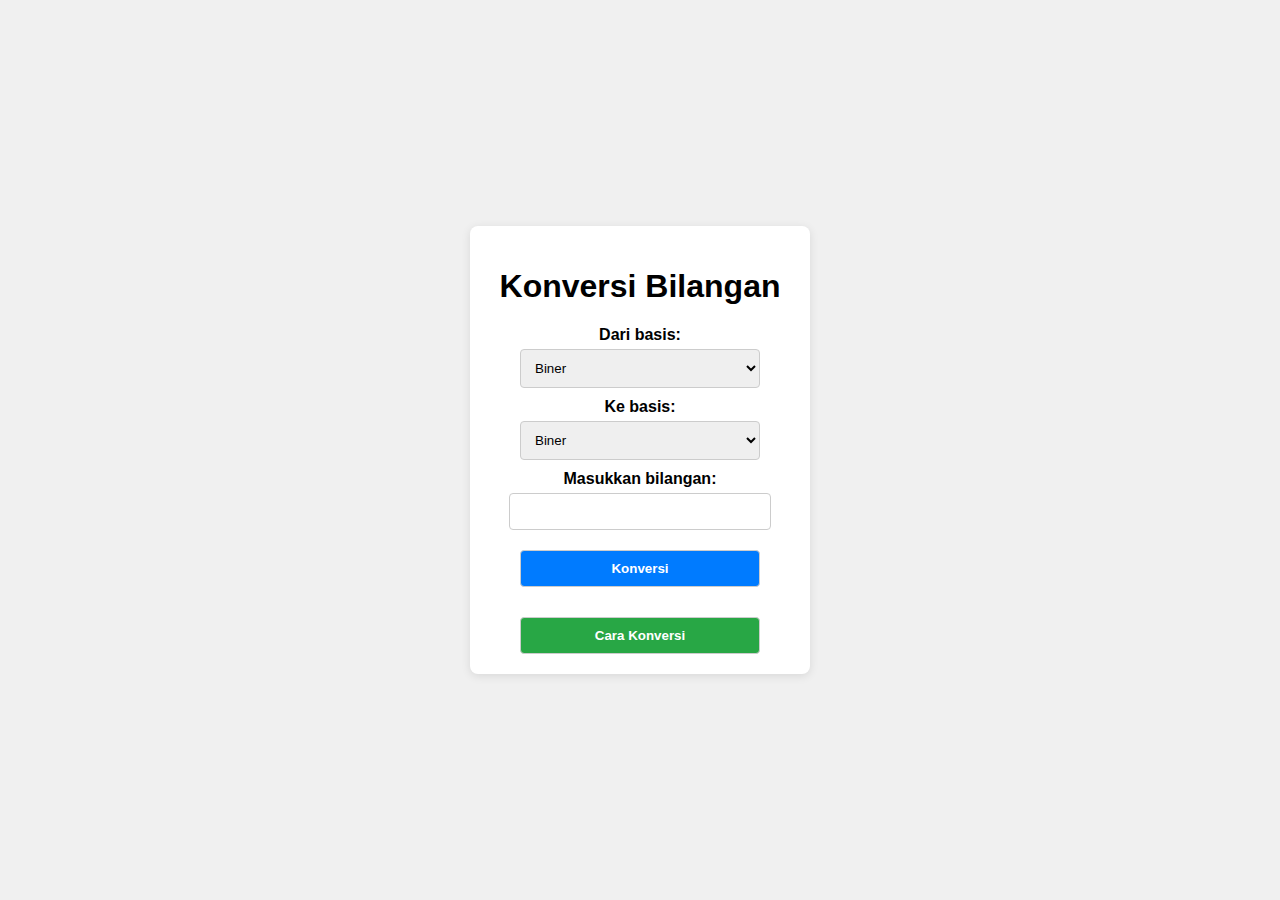
<file: index.html>
<!DOCTYPE html>
<html lang="en">
<head>
    <meta charset="UTF-8">
    <meta name="viewport" content="width=device-width, initial-scale=1.0">
    <title>Konversi Bilangan</title>
    <link rel="stylesheet" href="style.css">
</head>
<body>
    <div class="container">
        <h1>Konversi Bilangan</h1>
        <label for="fromBase">Dari basis:</label>
        <select id="fromBase">
            <option value="b">Biner</option>
            <option value="o">Oktal</option>
            <option value="d">Desimal</option>
            <option value="h">Heksadesimal</option>
        </select>

        <label for="toBase">Ke basis:</label>
        <select id="toBase">
            <option value="b">Biner</option>
            <option value="o">Oktal</option>
            <option value="d">Desimal</option>
            <option value="h">Heksadesimal</option>
        </select>

        <label for="number">Masukkan bilangan:</label>
        <input type="text" id="number">

        <button onclick="convert()">Konversi</button>

        <p id="result"></p>

        <!-- Teks Cara -->
        <button class="show-steps-btn" onclick="toggleSteps()">Cara Konversi</button>
        <div id="steps" class="steps" style="display: none;">
            <h2>Langkah-langkah Konversi</h2>
            <h6>By kholik</h6>
            <p id="conversionSteps"></p>
        </div>
    </div>

    <script src="script.js"></script>
</body>
</html>
</file>
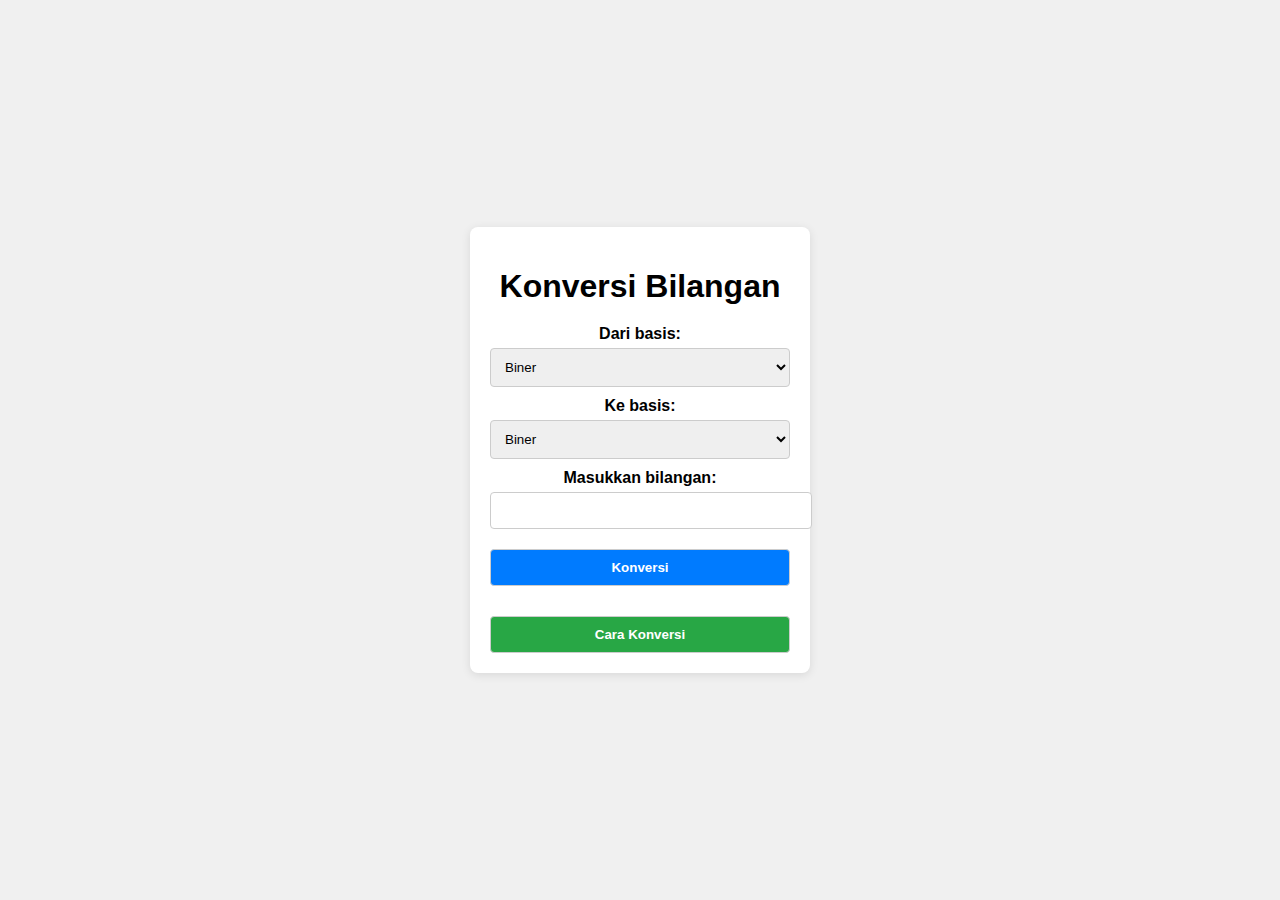
<file: ubahBilanganKomputer.html>
<!DOCTYPE html>
<html lang="en">
<head>
    <meta charset="UTF-8">
    <meta name="viewport" content="width=device-width, initial-scale=1.0">
    <title>Konversi Bilangan</title>
    <style>
        body {
            font-family: Arial, sans-serif;
            background-color: #f0f0f0;
            display: flex;
            justify-content: center;
            align-items: center;
            height: 100vh;
            margin: 0;
        }

        .container {
            background-color: white;
            padding: 20px;
            border-radius: 8px;
            box-shadow: 0 2px 10px rgba(0, 0, 0, 0.1);
            text-align: center;
            width: 300px;
        }

        h1 {
            margin-bottom: 20px;
        }

        label {
            display: block;
            margin-top: 10px;
            font-weight: bold;
        }

        input, select, button {
            width: 100%;
            padding: 10px;
            margin-top: 5px;
            border-radius: 4px;
            border: 1px solid #ccc;
        }

        button {
            background-color: #007bff;
            color: white;
            font-weight: bold;
            cursor: pointer;
            margin-top: 20px;
        }

        button:hover {
            background-color: #0056b3;
        }

        .show-steps-btn {
            background-color: #28a745;
            margin-top: 10px;
        }

        .show-steps-btn:hover {
            background-color: #218838;
        }

        .steps {
            margin-top: 20px;
            text-align: left;
        }

        p#result {
            margin-top: 20px;
            font-size: 1.2em;
            font-weight: bold;
        }

        h2 {
            font-size: 1.5em;
            margin-bottom: 10px;
        }

        p#conversionSteps {
            background-color: #f8f9fa;
            padding: 10px;
            border-radius: 4px;
            border: 1px solid #ccc;
        }

    </style>
</head>
<body>
    <div class="container">
        <h1>Konversi Bilangan</h1>
        <label for="fromBase">Dari basis:</label>
        <select id="fromBase">
            <option value="b">Biner</option>
            <option value="o">Oktal</option>
            <option value="d">Desimal</option>
            <option value="h">Heksadesimal</option>
        </select>

        <label for="toBase">Ke basis:</label>
        <select id="toBase">
            <option value="b">Biner</option>
            <option value="o">Oktal</option>
            <option value="d">Desimal</option>
            <option value="h">Heksadesimal</option>
        </select>

        <label for="number">Masukkan bilangan:</label>
        <input type="text" id="number">

        <button onclick="convert()">Konversi</button>

        <p id="result"></p>

        <!-- Teks Cara -->
        <button class="show-steps-btn" onclick="toggleSteps()">Cara Konversi</button>
        <div id="steps" class="steps" style="display: none;">
            <h2>Langkah-langkah Konversi</h2>
            <p id="conversionSteps"></p>
        </div>
    </div>

    <script>
        function convert() {
            const fromBase = document.getElementById('fromBase').value;
            const toBase = document.getElementById('toBase').value;
            const number = document.getElementById('number').value.trim();
            let decimalNumber;
            let steps = "";

            try {
                // Konversi dari basis asal ke desimal
                if (fromBase === 'b') {
                    decimalNumber = parseInt(number, 2);
                    steps += `Konversi biner ${number} ke desimal:\n`;
                } else if (fromBase === 'o') {
                    decimalNumber = parseInt(number, 8);
                    steps += `Konversi oktal ${number} ke desimal:\n`;
                } else if (fromBase === 'd') {
                    decimalNumber = parseInt(number, 10);
                    steps += `Nomor sudah dalam desimal: ${number}\n`;
                } else if (fromBase === 'h') {
                    decimalNumber = parseInt(number, 16);
                    steps += `Konversi heksadesimal ${number} ke desimal:\n`;
                }

                if (isNaN(decimalNumber)) {
                    throw new Error("Format angka tidak valid untuk basis yang dipilih.");
                }

                steps += `Nilai desimal adalah: ${decimalNumber}\n\n`;

                // Konversi dari desimal ke basis tujuan
                let result;
                if (toBase === 'b') {
                    result = decimalNumber.toString(2);
                    steps += `Langkah-langkah konversi dari desimal ${decimalNumber} ke biner:\n`;
                    steps += convertDecimalToBinarySteps(decimalNumber);
                } else if (toBase === 'o') {
                    result = decimalNumber.toString(8);
                    steps += `Langkah-langkah konversi dari desimal ${decimalNumber} ke oktal:\n`;
                    steps += convertDecimalToOctalSteps(decimalNumber);
                } else if (toBase === 'd') {
                    result = decimalNumber.toString(10);
                    steps += `Nomor sudah dalam desimal: ${result}\n`;
                } else if (toBase === 'h') {
                    result = decimalNumber.toString(16);
                    steps += `Langkah-langkah konversi dari desimal ${decimalNumber} ke heksadesimal:\n`;
                    steps += convertDecimalToHexSteps(decimalNumber);
                }

                document.getElementById('result').innerText = `Hasil: ${result}`;
                document.getElementById('conversionSteps').innerText = steps;
            } catch (e) {
                document.getElementById('result').innerText = `Error: ${e.message}`;
                document.getElementById('conversionSteps').innerText = "";
            }
        }

        function convertDecimalToBinarySteps(decimalNumber) {
            let steps = "";
            let num = decimalNumber;
            let stepNumber = 1;

            while (num > 0) {
                let remainder = num % 2;
                steps += `Langkah ${stepNumber}: Bagi ${num} dengan 2, hasil bagi = ${Math.floor(num / 2)}, sisa = ${remainder}\n`;
                num = Math.floor(num / 2);
                stepNumber++;
            }

            return steps;
        }

        function convertDecimalToOctalSteps(decimalNumber) {
            let steps = "";
            let num = decimalNumber;
            let stepNumber = 1;

            while (num > 0) {
                let remainder = num % 8;
                steps += `Langkah ${stepNumber}: Bagi ${num} dengan 8, hasil bagi = ${Math.floor(num / 8)}, sisa = ${remainder}\n`;
                num = Math.floor(num / 8);
                stepNumber++;
            }

            return steps;
        }

        function convertDecimalToHexSteps(decimalNumber) {
            let steps = "";
            let num = decimalNumber;
            let stepNumber = 1;

            while (num > 0) {
                let remainder = num % 16;
                let hexDigit = remainder.toString(16).toUpperCase();
                steps += `Langkah ${stepNumber}: Bagi ${num} dengan 16, hasil bagi = ${Math.floor(num / 16)}, sisa = ${remainder} (hex: ${hexDigit})\n`;
                num = Math.floor(num / 16);
                stepNumber++;
            }

            return steps;
        }

        function toggleSteps() {
            const stepsElement = document.getElementById('steps');
            if (stepsElement.style.display === "none") {
                stepsElement.style.display = "block";
            } else {
                stepsElement.style.display = "none";
            }
        }

    </script>
</body>
</html>
</file>
<file: style.css>
body {
    font-family: Arial, sans-serif;
    background-color: #f0f0f0;
    display: flex;
    justify-content: center;
    align-items: center;
    height: 100vh;
    margin: 0;
}

.container {
    background-color: white;
    padding: 20px;
    border-radius: 8px;
    box-shadow: 0 2px 10px rgba(0, 0, 0, 0.1);
    text-align: center;
    width: 300px;
}

h6 {
    margin: -10px 0 20px 0;
}

label {
    display: block;
    margin-top: 10px;
    font-weight: bold;
}

input, select, button {
    width: 80%;
    padding: 10px;
    margin-top: 5px;
    border-radius: 4px;
    border: 1px solid #ccc;
}

button {
    background-color: #007bff;
    color: white;
    font-weight: bold;
    cursor: pointer;
    margin-top: 20px;
}

button:hover {
    background-color: #0056b3;
}

.show-steps-btn {
    background-color: #28a745;
    margin-top: 10px;
}

.show-steps-btn:hover {
    background-color: #218838;
}

.steps {
    margin-top: 20px;
    text-align: left;
}

p#result {
    margin-top: 20px;
    font-size: 1.2em;
    font-weight: bold;
}

h2 {
    font-size: 1.5em;
    margin-bottom: 10px;
}

p#conversionSteps {
    background-color: #f8f9fa;
    padding: 10px;
    border-radius: 4px;
    border: 1px solid #ccc;
}
</file>
